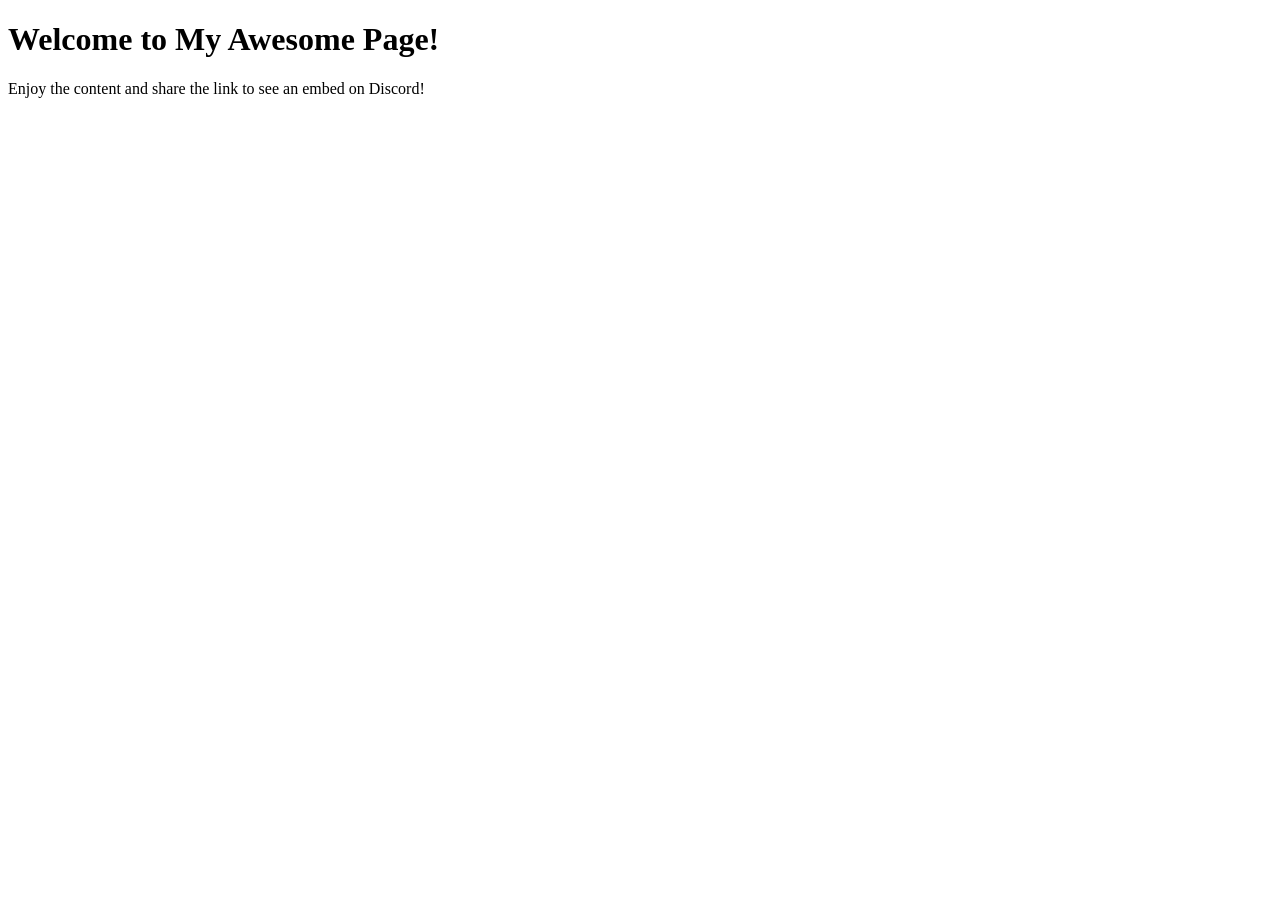
<file: index.html>
<!DOCTYPE html>
<html lang="en">
<head>
    <meta charset="UTF-8">
    <meta name="viewport" content="width=device-width, initial-scale=1.0">
    <title>My Awesome Page</title>
    
    <!-- Open Graph Tags for Embed -->
    <meta property="og:title" content="Amazing Free Stuff on My Site!">
    <meta property="og:description" content="Check out this fantastic offer only available here.">
    <meta property="og:url" content="https://999root.github.io/">
    <meta property="og:image" content="https://upload.wikimedia.org/wikipedia/commons/thumb/2/2c/Rotating_earth_%28large%29.gif/200px-Rotating_earth_%28large%29.gif">
    <meta property="og:color" content="0x0099FF">
    
    <!-- Optional: Twitter Card tags (for Twitter previews) -->
    <meta name="twitter:card" content="summary_large_image">
    <meta name="twitter:title" content="Amazing Free Stuff on My Site!">
    <meta name="twitter:description" content="Check out this fantastic offer only available here.">
    <meta name="twitter:image" content="https://yourwebsite.com/path/to/image.jpg">

</head>
<body>
    <h1>Welcome to My Awesome Page!</h1>
    <p>Enjoy the content and share the link to see an embed on Discord!</p>
</body>
</html>
</file>
